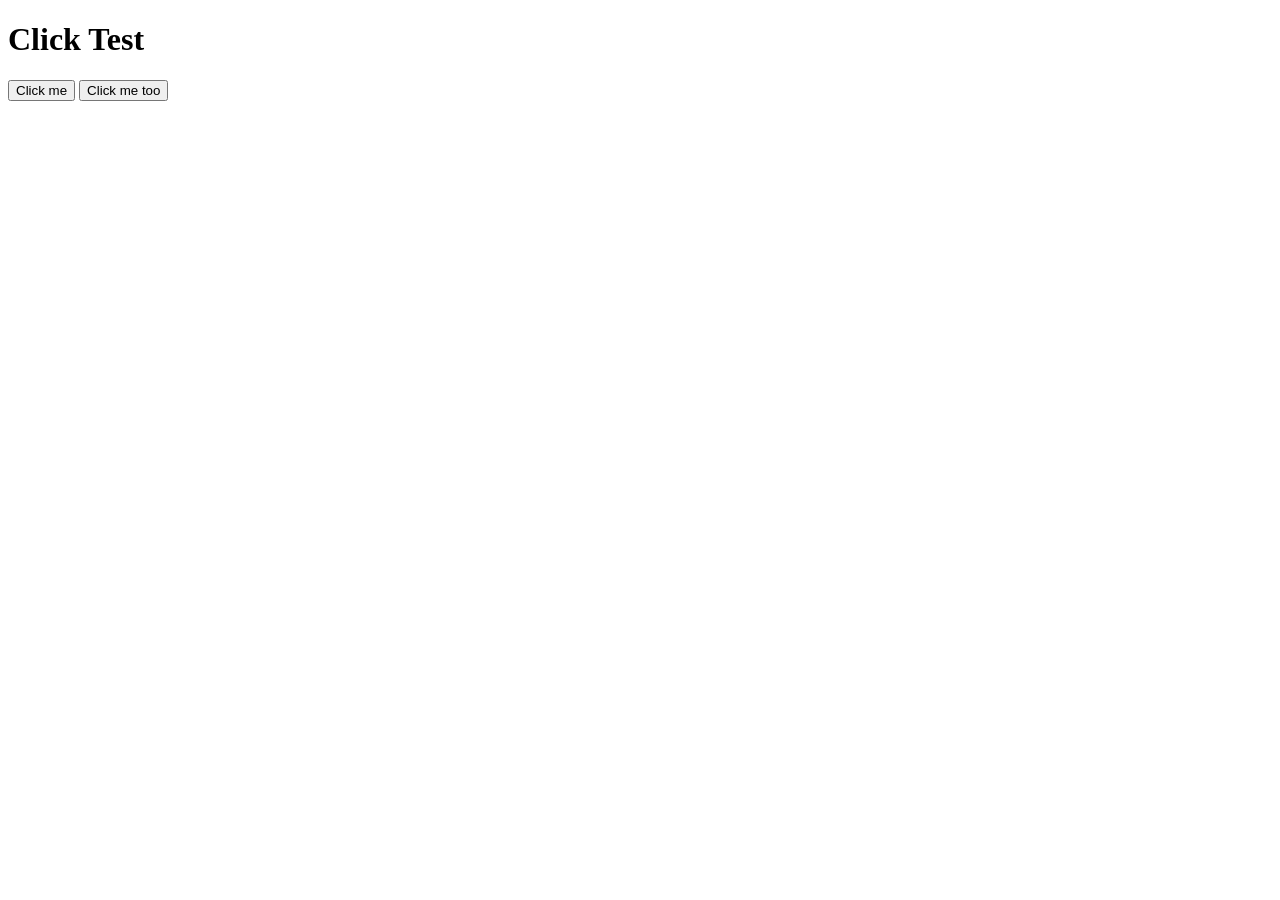
<file: platforms/desktop/gui/test.html>
<!DOCTYPE html>
<html><head><title>Test</title></head>
<body>
  <h1>Click Test</h1>
  <button onclick="alert('Button clicked!')">Click me</button>
  <button id="testBtn">Click me too</button>
  <script>
    document.getElementById('testBtn').addEventListener('click', () => alert('JS click works!'));
  </script>
</body></html>
</file>
